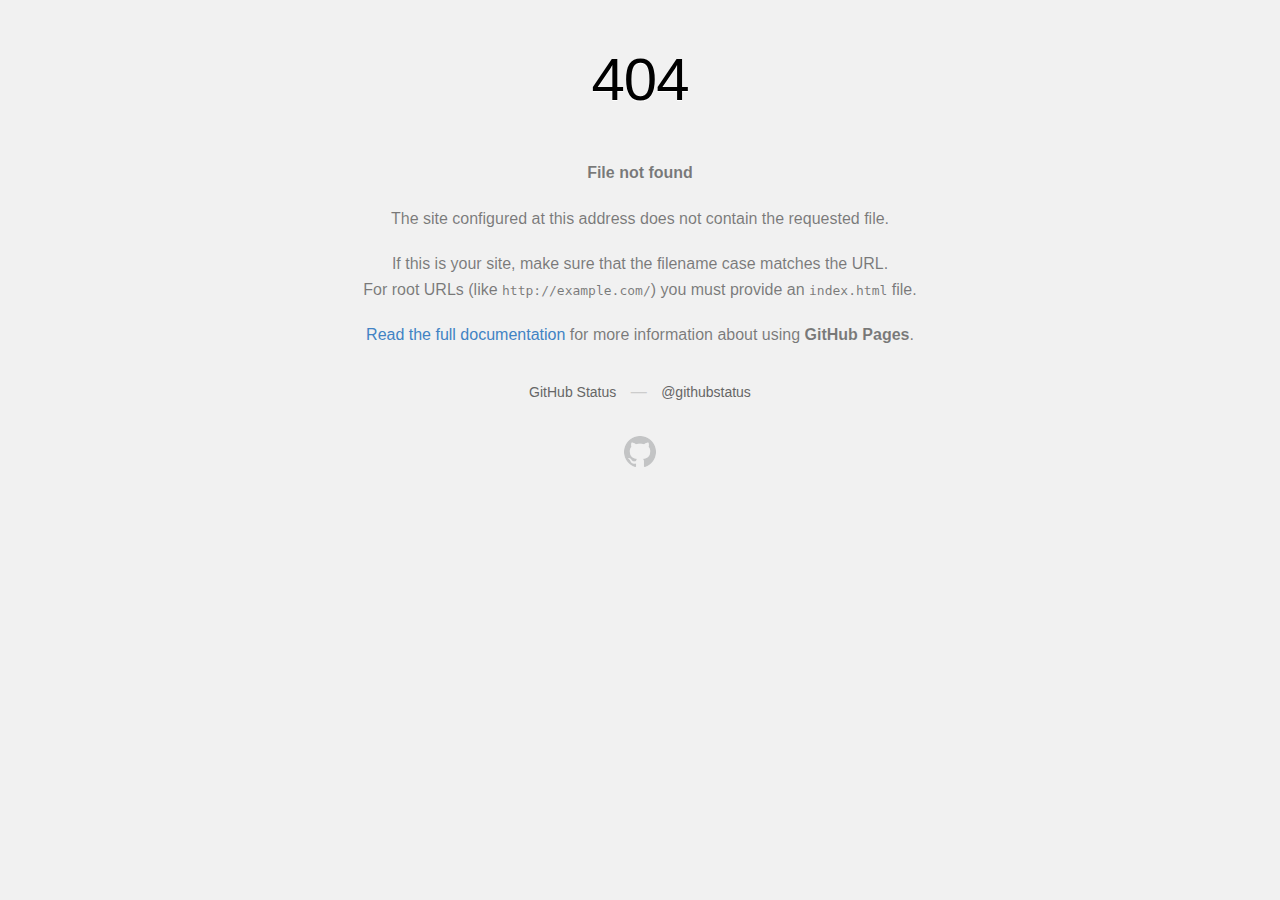
<file: public/css/fonts/glyphicons-halflings-regular-2.html>
<!DOCTYPE html>
<html>
  <head>
    <meta http-equiv="Content-type" content="text/html; charset=utf-8">
    <meta http-equiv="Content-Security-Policy" content="default-src 'none'; style-src 'unsafe-inline'; img-src data:; connect-src 'self'">
    <title>Page not found &middot; GitHub Pages</title>
    <style type="text/css" media="screen">
      body {
        background-color: #f1f1f1;
        margin: 0;
        font-family: "Helvetica Neue", Helvetica, Arial, sans-serif;
      }

      .container { margin: 50px auto 40px auto; width: 600px; text-align: center; }

      a { color: #4183c4; text-decoration: none; }
      a:hover { text-decoration: underline; }

      h1 { width: 800px; position:relative; left: -100px; letter-spacing: -1px; line-height: 60px; font-size: 60px; font-weight: 100; margin: 0px 0 50px 0; text-shadow: 0 1px 0 #fff; }
      p { color: rgba(0, 0, 0, 0.5); margin: 20px 0; line-height: 1.6; }

      ul { list-style: none; margin: 25px 0; padding: 0; }
      li { display: table-cell; font-weight: bold; width: 1%; }

      .logo { display: inline-block; margin-top: 35px; }
      .logo-img-2x { display: none; }
      @media
      only screen and (-webkit-min-device-pixel-ratio: 2),
      only screen and (   min--moz-device-pixel-ratio: 2),
      only screen and (     -o-min-device-pixel-ratio: 2/1),
      only screen and (        min-device-pixel-ratio: 2),
      only screen and (                min-resolution: 192dpi),
      only screen and (                min-resolution: 2dppx) {
        .logo-img-1x { display: none; }
        .logo-img-2x { display: inline-block; }
      }

      #suggestions {
        margin-top: 35px;
        color: #ccc;
      }
      #suggestions a {
        color: #666666;
        font-weight: 200;
        font-size: 14px;
        margin: 0 10px;
      }

    </style>
  </head>
  <body>

    <div class="container">

      <h1>404</h1>
      <p><strong>File not found</strong></p>

      <p>
        The site configured at this address does not
        contain the requested file.
      </p>

      <p>
        If this is your site, make sure that the filename case matches the URL.<br>
        For root URLs (like <code>http://example.com/</code>) you must provide an
        <code>index.html</code> file.
      </p>

      <p>
        <a href="https://help.github.com/pages/">Read the full documentation</a>
        for more information about using <strong>GitHub Pages</strong>.
      </p>

      <div id="suggestions">
        <a href="https://status.github.com">GitHub Status</a> &mdash;
        <a href="https://twitter.com/githubstatus">@githubstatus</a>
      </div>

      <a href="/" class="logo logo-img-1x">
        <img width="32" height="32" title="" alt="" src="[data-uri]">
      </a>

      <a href="/" class="logo logo-img-2x">
        <img width="32" height="32" title="" alt="" src="[data-uri]">
      </a>
    </div>
  </body>
</html>
</file>
